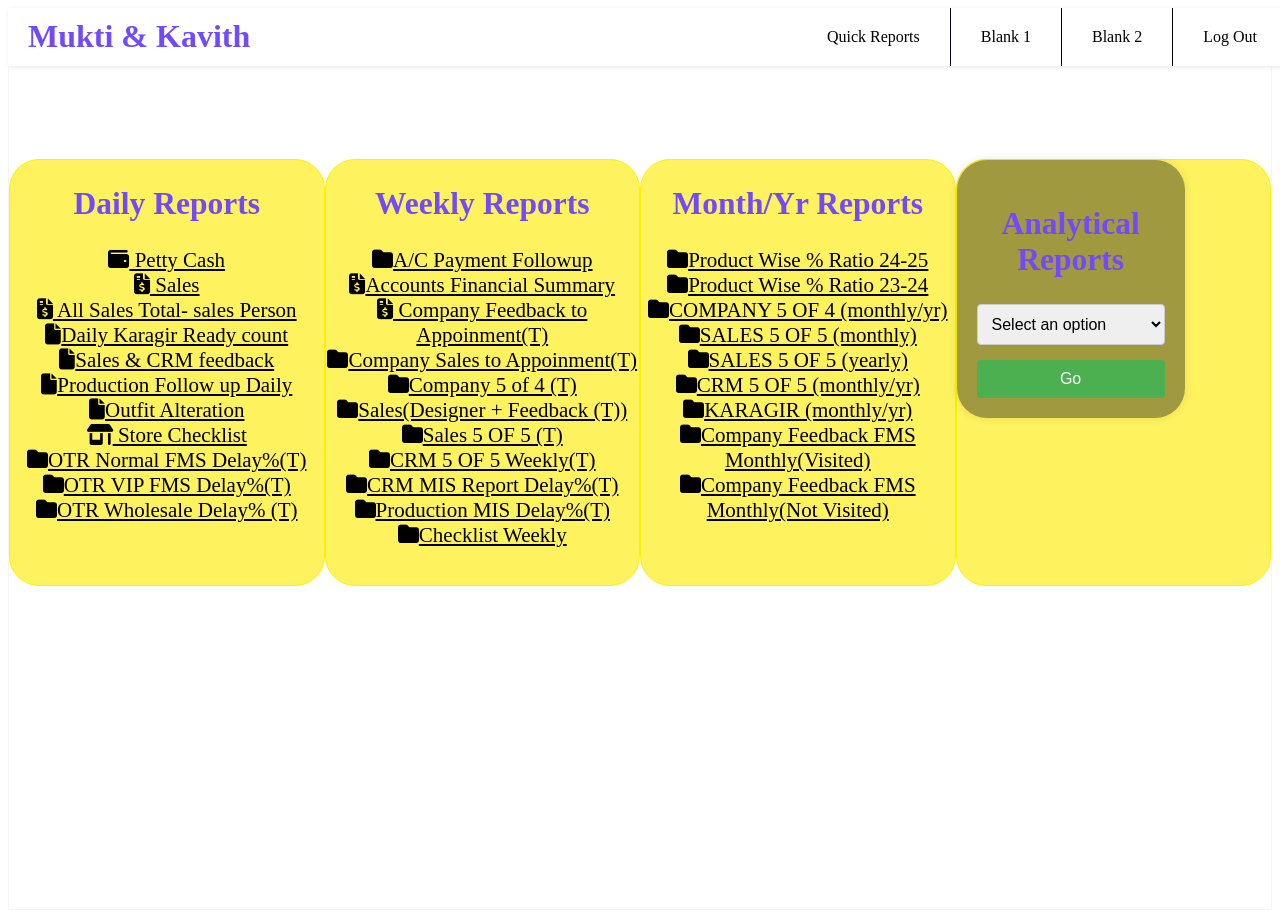
<file: main.html>
<!DOCTYPE html>
<html lang="en">

<head>
    <meta charset="UTF-8">
    <meta name="viewport" content="width=device-width, initial-scale=1.0">
    <title>Document</title>
    <link rel="stylesheet" href="main.css">
    <script src="login.js"></script>
    <link rel="stylesheet" href="https://cdnjs.cloudflare.com/ajax/libs/font-awesome/6.5.1/css/all.min.css"/>
</head>

<body>
    <section id="header">
        <header class="header">
            <a href="" class="logo" style="color: rgb(113, 74, 252);"><b>Mukti & Kavith</b></a>
            <input class="menu-btn" type="checkbox" id="menu-btn" />
            <label class="menu-icon" for="menu-btn"><span class="navicon"></span></label>
            <ul class="menu">
                <li><a href="quick.html">Quick Reports </a></li>
                <li><a href="#" target="_blank">Blank 1</a></li>
                <li><a href="#" target="_blank">Blank 2</a></li>
                <li><a href="index.html">Log Out</a></li>
            </ul>
        </header>
        <div id="box">
            <div id="dashboardbox">
                <div class="box">
                    <h1 style="color:rgb(113, 74, 252) ;">Daily Reports</h1>
                    <a href="https://console.firebase.google.com/u/0/project/accountfileuploadjs/storage/accountfileuploadjs.appspot.com/files/~2FPetty%20cash" id="accounts" class="btn1"> <i class="fa-solid fa-wallet"></i> Petty Cash</a><br>
                    <a href="https://console.firebase.google.com/u/0/project/accountfileuploadjs/storage/accountfileuploadjs.appspot.com/files/~2FSales"> <i class="fa-solid fa-file-invoice-dollar"></i> Sales</a><br>
                    <a href="https://console.firebase.google.com/u/0/project/accountfileuploadjs/storage/accountfileuploadjs.appspot.com/files/~2FAllSalesTotal"> <i class="fa-solid fa-file-invoice-dollar"></i> All Sales Total- sales Person</a><br>
                    <a href="https://docs.google.com/spreadsheets/d/1ljGVR46USprlqoHNZACtWvoir6s03nX2AFC60ndXE4E/edit?resourcekey#gid=442424792" target="_blank"><i class="fa-solid fa-file"></i>Daily Karagir Ready count</a><br>
                    <a href="https://docs.google.com/spreadsheets/d/1UIql7byMcdEbmt_5HqK0CzGJ5rrwiiQvqp5ZqQZTGkg/edit#gid=1798094933" target="_blank"><i class="fa-solid fa-file"></i>Sales & CRM feedback</a><br>
                    <a href="https://docs.google.com/spreadsheets/d/1SkPYuXejVOGkmAR9NIEaVOa_tk9y_3PDW0z1DNfapUQ/edit#gid=0" target="_blank"><i class="fa-solid fa-file"></i>Production Follow up Daily</a><br>
                    <a href="https://docs.google.com/spreadsheets/d/1mwSpEKO63n_BD0FU9Qwd4CHRb2zMLiPsGKlRcvd6VMI/edit#gid=2087423054" target="_blank"><i class="fa-solid fa-file"></i>Outfit Alteration</a><br>
                    <a href="https://docs.google.com/spreadsheets/d/10XkIANGBye4aqPESH6qwx2ObIkpdSaK_6deEtyt0QXY/edit#gid=134033640"><i class="fa-solid fa-shop"></i> Store Checklist</a><br>
                    <a href="https://docs.google.com/spreadsheets/d/1e4FmjKw69tTDlSiFlzQJPIw_ds7F2HOHR2ks0qMFpYE/edit#gid=950748355"><i class="fa-solid fa-folder"></i>OTR Normal FMS Delay%(T)</a><br>
                    <a href="https://docs.google.com/spreadsheets/d/1FAYZphiYI01QZTJlEyQdAjQqHkkZwSRLZYOtvEeniE8/edit#gid=967029201"><i class="fa-solid fa-folder"></i>OTR VIP FMS Delay%(T)</a><br>
                    <a href="https://docs.google.com/spreadsheets/d/1bRnkBbRWbliegvT5-TUFoiZkZNhx_1GeX6IMJRg6rwA/edit#gid=967029201"><i class="fa-solid fa-folder"></i>OTR Wholesale Delay% (T)</a><br>
                </div>
                <div class="box">
                    <h1 style="color:rgb(113, 74, 252) ;" >Weekly Reports</h1>
                    <a href="https://docs.google.com/spreadsheets/d/1YlENN8-ooXWuT_RU-lq965NScOMbX0fPtFYyCu10Uv0/edit#gid=923877995"><i class="fa-solid fa-folder"></i>A/C Payment Followup</a><br>
                    <a href="https://docs.google.com/spreadsheets/d/1RIzNumlmUapJxK_89leg9hjypMcyN68R/edit#gid=600172996"><i class="fa-solid fa-file-invoice-dollar"></i>Accounts Financial Summary</a><br>
                    <a href="https://docs.google.com/spreadsheets/d/1wJnqzGxUCnhHEg-YewQjRlVlMoHHHFGovLkA6u4WKbQ/edit#gid=0"><i class="fa-solid fa-file-invoice-dollar"></i> Company Feedback to Appoinment(T)</a><br>
                    <a href="https://docs.google.com/spreadsheets/d/1-ycXnmv6yuGwwYF-lCEUamYfZyErkVCTwfidoAXIMO4/edit#gid=0"><i class="fa-solid fa-folder"></i>Company Sales to Appoinment(T)</a><br>
                    <a href="https://docs.google.com/spreadsheets/d/1aYtibObgnvXowHtH9ChB3vqcdMZwBA3lrfPtltr-Z2c/edit#gid=0"><i class="fa-solid fa-folder"></i>Company 5 of 4 (T)</a><br>
                    <a href="https://docs.google.com/spreadsheets/d/1FcFFD8JZuWBn4Ad-mJzEh5Oi13KepPr9KTZcBre7qZk/edit#gid=0"><i class="fa-solid fa-folder"></i>Sales(Designer + Feedback (T))</a><br>
                    <a href="https://docs.google.com/spreadsheets/d/1BLGt40J4zyemyLKYe3eiONdVMGpRGV-WK-gFRWhm_uQ/edit#gid=0"><i class="fa-solid fa-folder"></i>Sales 5 OF 5 (T)</a><br>
                    <a href="https://docs.google.com/spreadsheets/d/13JS1kt4EcZMJvaS5AC7bZx0FHlb9Obwa79WNcMMu3fY/edit#gid=0"><i class="fa-solid fa-folder"></i>CRM 5 OF 5 Weekly(T)</a><br>
                    <a href="https://docs.google.com/spreadsheets/d/1PAs1TLJTMCREUmh2LCL6rwEP0Ha0OImrW2PueapcgZg/edit#gid=0"><i class="fa-solid fa-folder"></i>CRM MIS Report Delay%(T)</a><br>
                    <a href="https://docs.google.com/spreadsheets/d/1z-45l0C9sRMUrXjXf79u4Pd1gwGk7_VxnFNDPXSlUW0/edit#gid=0"><i class="fa-solid fa-folder"></i>Production MIS Delay%(T)</a><br>
                    <a href="https://docs.google.com/spreadsheets/d/1Y0IGV5i-Un52gLo50Y3clAUEbzW1YUrDZ0Rkff32jWM/edit#gid=1263109729"><i class="fa-solid fa-folder"></i>Checklist Weekly</a>
                    
                </div>
                <div class="box1">
                    <h1 style="color:rgb(113, 74, 252) ;" >Month/Yr Reports</h1>
                    <a href="https://docs.google.com/spreadsheets/d/1uaNLv1QZNxauMf2o0VRuAX60jHrTJkziG1PY94m5tDM/edit#gid=835375671" target="_blank"><i class="fa-solid fa-folder"></i>Product Wise % Ratio 24-25</a><br>
                    <a href="https://docs.google.com/spreadsheets/d/1bcV6uW3T-otiivbSKZlz3DZE5cmbe9he/edit#gid=1017164942" target="_blank"><i class="fa-solid fa-folder"></i>Product Wise % Ratio 23-24</a><br>
                    <a href="https://docs.google.com/spreadsheets/d/1aYtibObgnvXowHtH9ChB3vqcdMZwBA3lrfPtltr-Z2c/edit#gid=0" target="_blank"><i class="fa-solid fa-folder"></i>COMPANY 5 OF 4 (monthly/yr)</a><br>
                    <a href="https://docs.google.com/spreadsheets/d/1BLGt40J4zyemyLKYe3eiONdVMGpRGV-WK-gFRWhm_uQ/edit#gid=0" target="_blank"><i class="fa-solid fa-folder"></i>SALES 5 OF 5 (monthly)</a><br>
                    <a href="https://docs.google.com/spreadsheets/d/1NEMDF0V6jevu0A_ocwpYHMmguOe5ZwYLRCQFO3Jac18/edit#gid=0" target="_blank"><i class="fa-solid fa-folder"></i>SALES 5 OF 5 (yearly)</a><br>
                    <a href="https://docs.google.com/spreadsheets/d/1h9qBBihqemkPBmuSqvuKzOEAs_yNfWu3uiWSptDr8QA/edit#gid=0" target="_blank"><i class="fa-solid fa-folder"></i>CRM 5 OF 5 (monthly/yr)</a><br>
                    <a href="https://docs.google.com/spreadsheets/d/1KmMgQgzwBGDoviUKfsX_0QfOUYCeRntfQ37EbHOL3HY/edit#gid=291155653" target="_blank"><i class="fa-solid fa-folder"></i>KARAGIR (monthly/yr)</a><br>
                    <a href="https://docs.google.com/spreadsheets/d/1Z-YAjXxD3zZOg6A_oj1kzmuFNdc__5pG5an2ySbxi0g/edit#gid=282769116" target="_blank"><i class="fa-solid fa-folder"></i>Company Feedback FMS Monthly(Visited)</a><br>
                    <a href="https://docs.google.com/spreadsheets/d/12hXL_X_nuNBFrLNWFWBMib5n5aa81gwh9n5umKcvc44/edit#gid=662075947" target="_blank"><i class="fa-solid fa-folder"></i>Company Feedback FMS Monthly(Not Visited)</a><br>
                </div>
                <div class="box1" id="graph">
                    <div class="container">
                        <h1 style="color:rgb(113, 74, 252) ;" >Analytical Reports </h1>
                        <select id="redirectDropdown">
                            <option value="" disabled selected>Select an option</option>
                            <option value="https://docs.google.com/spreadsheets/d/1RIzNumlmUapJxK_89leg9hjypMcyN68R/edit#gid=127152467">Accounts Yearly</option>
                            <option value="#">Accounts Monthly</option>
                            <option value="https://docs.google.com/spreadsheets/d/1wBXJQTBfxRqDBcCa6vSIwmGUQo125XZQTIn2fxMv6jw/edit#gid=1854572251">Sales Company Graph</option>
                            <option value="https://docs.google.com/spreadsheets/d/1ZV0OSyohPWcd1_28cdYpfzLtDrux_U3fBe1dTY-s0WY/edit#gid=2025328838">Sales Designer</option>
                            <option value="https://docs.google.com/spreadsheets/d/1GYvAK88xVWbhS0nuhBF4J3XJaYDzh7rx9NSUaSlRfU8/edit#gid=416668822">Delay FMS</option>
                        
                        </select>
                        <button onclick="redirectToPage()">Go</button>
                    </div>
                </div>
            </div>
        </div>

        </div>
    </section>

</body>

</html>

<!-- firebase dashboard 
https://console.firebase.google.com/u/0/project/accountfileuploadjs/storage/accountfileuploadjs.appspot.com/files -->


<!-- new check list -->
<!-- https://docs.google.com/spreadsheets/d/10XkIANGBye4aqPESH6qwx2ObIkpdSaK_6deEtyt0QXY/edit#gid=134033640 -->
</file>
<file: main.css>
#header {
  margin: 0;
  width: auto;
}

section {
  margin: 0;
  font-family: serif;
  background-color: #f4f4f4;
  background: url(https://images.pexels.com/photos/1261728/pexels-photo-1261728.jpeg);
  background-size: cover;
  height: 100vh;
  width: 100%;

}

a {
  color: #000;
}

/* header */

.header {
  background-color: #fff;
  box-shadow: 1px 1px 4px 0 rgba(0, 0, 0, .1);
  position: fixed;
  width: 100%;
  z-index: 3;
}

.header ul {
  margin: 0;
  padding: 0;
  list-style: none;
  overflow: hidden;
  background-color: white;
}

.header li a {
  display: block;
  padding: 20px 20px;
  border-right: 1px solid #030214;
  text-decoration: none;
}

.header li a:hover,
.header .menu-btn:hover {
  background-color: #f4f4f4;
}

.header .logo {
  display: block;
  float: left;
  font-size: 2em;
  padding: 10px 20px;
  text-decoration: none;
}

/* menu */

.header .menu {
  clear: both;
  max-height: 0;
  transition: max-height .2s ease-out;
}

/* menu icon */

.header .menu-icon {
  cursor: pointer;
  display: inline-block;
  padding: 28px 20px;
  position: relative;
  user-select: none;
}

.header .menu-icon .navicon {
  background: #333;
  display: block;
  height: 2px;
  position: relative;
  transition: background .2s ease-out;
  width: 18px;
}

.header .menu-icon .navicon:before,
.header .menu-icon .navicon:after {
  background: #333;
  content: '';
  display: block;
  height: 100%;
  position: absolute;
  transition: all .2s ease-out;
  width: 100%;
}

.header .menu-icon .navicon:before {
  top: 5px;
}

.header .menu-icon .navicon:after {
  top: -5px;
}

/* menu btn */

.header .menu-btn {
  display: none;
}

.header .menu-btn:checked~.menu {
  max-height: 240px;
}

.header .menu-btn:checked~.menu-icon .navicon {
  background: transparent;
}

.header .menu-btn:checked~.menu-icon .navicon:before {
  transform: rotate(-45deg);
}

.header .menu-btn:checked~.menu-icon .navicon:after {
  transform: rotate(45deg);
}

.header .menu-btn:checked~.menu-icon:not(.steps) .navicon:before,
.header .menu-btn:checked~.menu-icon:not(.steps) .navicon:after {
  top: 0;
}

#dashboardbox {
  display: flex;
  margin-top: 0;
  margin: 0;
  border: 1px solid rgb(245, 245, 245);
  flex-direction: row;
  height: 100vh;
  justify-content: space-evenly;

  /* padding-left: 600px; */

}

.box {
  margin-top: 150px;
  border: 1px solid rgb(250, 242, 0);
  display: block;
  height: 425px;
  width: 350px;
  flex-direction: row;
  justify-content: center;
  justify-content: space-evenly;
  font-size: 21px;
  text-align: center;
  background-color: rgb(255, 242, 95);
  font-family: cursive;
  border-radius: 30px;
}

.box1 {
  margin-top: 150px;
  border: 1px solid rgb(250, 242, 0);
  display: block;
  height: 425px;
  width: 350px;
  flex-direction: row;
  justify-content: center;
  justify-content: space-evenly;
  font-size: 21px;
  text-align: center;
  background-color: rgb(255, 242, 95);
  font-family: cursive;
  border-radius: 30px;
}

.formbox {
  border: 1px solid;
  width: 300px;
  height: 200px;

}

#boxchecklist {
  text-align: center;
}



h1 {
  color: #333;
}

select {
  padding: 10px;
  font-size: 16px;
  border: 1px solid #ccc;
  border-radius: 4px;
  width: 100%;
  /* Make the dropdown full-width */
  box-sizing: border-box;
  /* Include padding and border in the width */
}

button {
  margin-top: 15px;
  padding: 10px 20px;
  font-size: 16px;
  background-color: #4caf50;
  color: #fff;
  border: none;
  border-radius: 4px;
  cursor: pointer;
  width: 100%;
  /* Make the button full-width */
  box-sizing: border-box;
  /* Include padding and border in the width */
}



/* 48em = 768px */
@media (min-width: 48em) {
  .header li {
    float: left;
  }

  .header li a {
    padding: 20px 30px;
  }

  .header .menu {
    clear: none;
    float: right;
    max-height: none;
  }

  .header .menu-icon {
    display: none;
  }

}

@media (max-width: 600px) {
  body {
    background: url(https://images.pexels.com/photos/2670898/pexels-photo-2670898.jpeg);
    background-size: cover;
  }

  section {
    background: url(https://images.pexels.com/photos/2670898/pexels-photo-2670898.jpeg);
    background-size: cover;

  }

  #dashboardbox {
    display: flex;
    justify-content: space-evenly;
    flex-direction: column;
    height: auto;

  }

  .header ul {
    background-color: rgb(113, 74, 252);
  }


  .box {
    margin-top: 150px;
    border: 1px solid black;
    color: rgb(120, 85, 247);
    display: block;
    height: auto;
    width: auto;
    background-color: transparent;
    background-color: rgba(10, 7, 7, 0.4);
    flex-direction: column;
    justify-content: space-around;
    border-radius: 10px;
    font-family: Verdana, Geneva, Tahoma, sans-serif;

  }

  .box1 {
    margin-top: 150px;
    border: 1px solid black;
    display: block;
    color: rgb(120, 85, 247);
    height: auto;
    width: auto;
    background-color: transparent;
    background-color: rgba(29, 20, 20, 0.4);
    flex-direction: column;
    justify-content: space-around;
    font-family: Verdana, Geneva, Tahoma, sans-serif;

  }

  #graph {
    background: url(https://images.pexels.com/photos/2670898/pexels-photo-2670898.jpeg);
    background-color: transparent;
    background-color: rgba(29, 20, 20, 0.4);
    background-size: cover;
    height: auto;
    padding: 20px;
  }

  #graph button {
    height: 40px;
    width: 150px;
    font-size: 12px;
  }

  @media screen and (min-width: 600px) {

    /* Adjust styles for screens wider than 600px if needed */
    .container {
      width: 60%;
    }
  }


  .formbox {
    border: 1px solid;
    width: 200px;
  }

  a {
    color: rgb(215, 220, 252)
  }


}

.container {
  text-align: center;
  background-color: rgba(18, 18, 18, 0.4);
  padding: 20px;
  border-radius: 30px;
  box-shadow: 0 0 10px rgba(0, 0, 0, 0.1);
  width: 100%;
  max-width: 305px;
}

.container h1 {
  color: rgb(113, 74, 252);
}

.container select {
  padding: 10px;
  font-size: 16px;
  border: 1px solid #ccc;
  border-radius: 4px;
  width: 100%;
  box-sizing: border-box;
}

.container button {
  margin-top: 15px;
  padding: 10px 20px;
  font-size: 16px;
  background-color: #4caf50;
  color: #fff;
  border: none;
  border-radius: 4px;
  cursor: pointer;
  width: 100%;
  box-sizing: border-box;
}

@media (min-width: 600px) {
  .container {
    max-width: 60%;
    /* Adjusted width for larger screens */
  }
}

@media (max-width: 600px) {
  .container {
    padding: 10px;
    /* Adjusted padding for smaller screens */
  }

  .container h1 {
    font-size: 20px;
    /* Adjusted font size for smaller screens */
  }

  .container select,
  .container button {
    font-size: 14px;
    /* Adjusted font size for smaller screens */
  }
}


/* media query for box */
</file>
